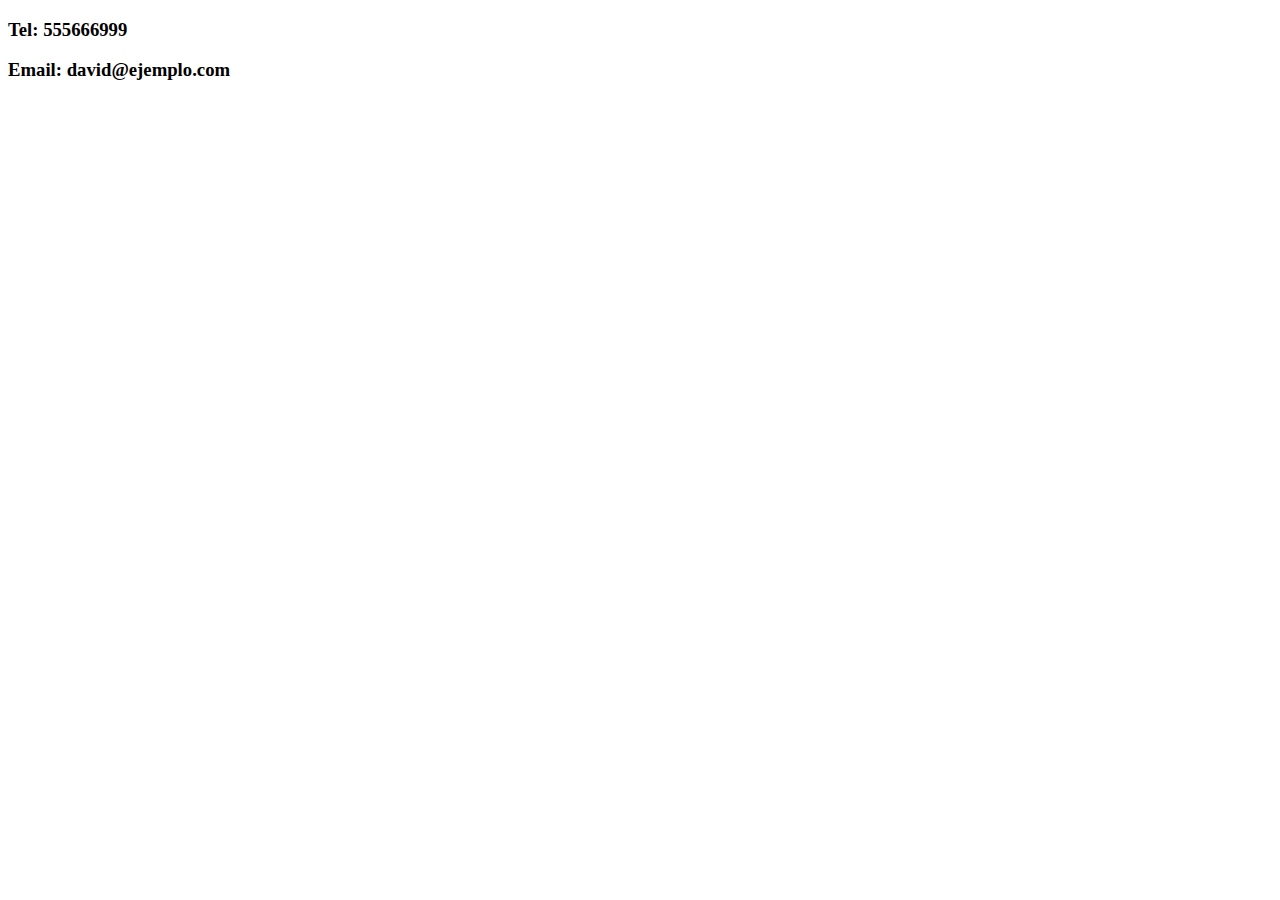
<file: contacto.html>
<!DOCTYPE html>
<html lang="en">
<head>
    <meta charset="UTF-8">
    <meta http-equiv="X-UA-Compatible" content="IE=edge">
    <meta name="viewport" content="width=device-width, initial-scale=1.0">
    <title>Document</title>
</head>
<body>
    <h3>Tel: 555666999</h3>
    <h3>Email: david@ejemplo.com</h3>
</body>
</html>
</file>
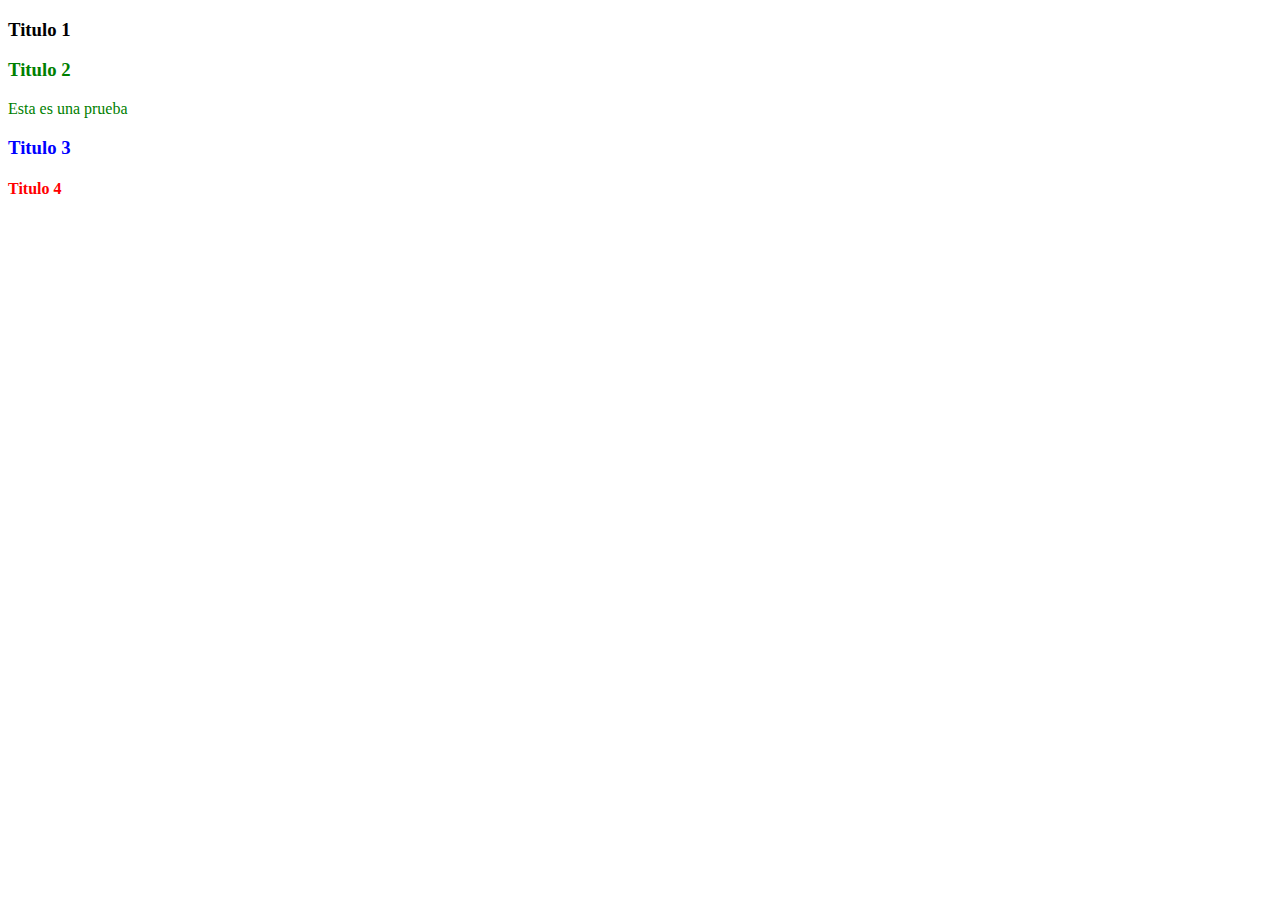
<file: ejemplo1.html>
<!DOCTYPE html>
<html lang="en">
<head>
    <meta charset="UTF-8">
    <meta http-equiv="X-UA-Compatible" content="IE=edge">
    <meta name="viewport" content="width=device-width, initial-scale=1.0">
    <title>Document</title>
    <style>
        .rojo {color: red;}
    </style>
</head>
<body>
    <h3>Titulo 1</h3>
    <div style= "color: green">
        <h3>Titulo 2</h3>
        <p>Esta es una prueba</p>        
    </div>
    <div style= "color: blue">
        <h3>Titulo 3</h3>
    </div>  
    <div class= "rojo">
        <h4>Titulo 4</h4>
    </div>
</body>
</html>
</file>
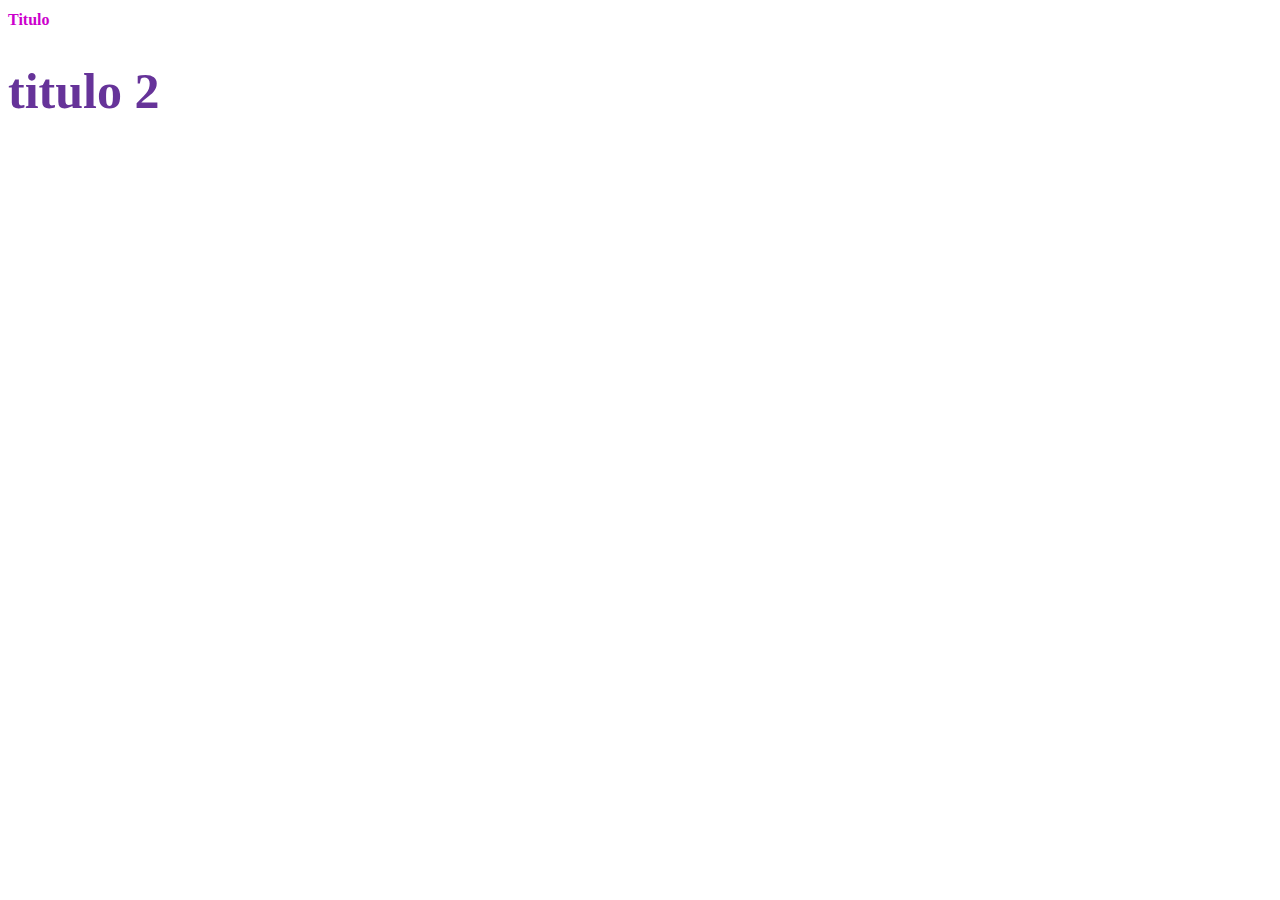
<file: ejemplo2.html>
<!DOCTYPE html>
<html lang="en">
<head>
    <meta charset="UTF-8">
    <meta http-equiv="X-UA-Compatible" content="IE=edge">
    <meta name="viewport" content="width=device-width, initial-scale=1.0">
    <title>Document</title>
    <!--colores en numeros hexagecimales(morado=#c0c)-->
    <!--al dar identificadores (h1 id), en el style ya no llamo h1 sino # y el identificado
    para dar cambios a los textos segunsu ifdentificador-->
    <style>
        #t1{
            color:#c0c;      
            font-size: 16px;
        }
        #t2{
            color:rebeccapurple;
            font-size: 50px;
        }
    </style>
</head>
<body>
    <h1 id="t1">Titulo</h1>
    <h1 id="t2">titulo 2</h1>
</body>
</html>
</file>
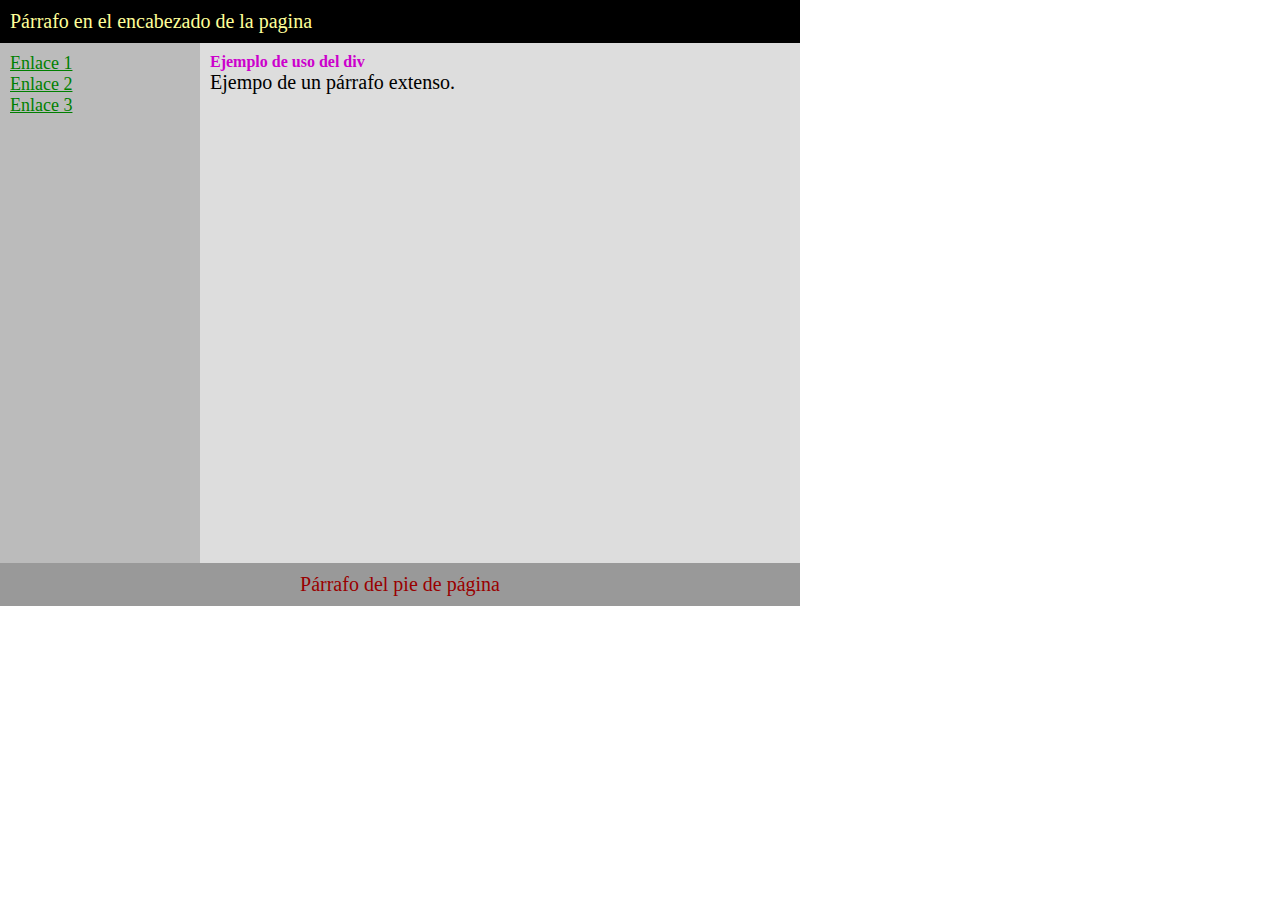
<file: ejemplo3.html>
<!DOCTYPE html>
<html lang="es">
<head>
    <meta charset="UTF-8">
    <meta http-equiv="X-UA-Compatible" content="IE=edge">
    <meta name="viewport" content="width=device-width, initial-scale=1.0">
    <title>Document</title>
    <link rel="stylesheet" href="hoja.css"> <!--referencia de la hoja.css-->

   <!--El +{}, hace referencia a darle todas las caracteristicas a todo el elemento.
    Paddign son como las margenes que debe tener entre un contenedor a otro.
    Float: left para alinear el cuerpo a la izquierda del contenedor principal-->

    <!--al tomar todo lo que sigue y esta dentro del style y lo llevamos a joa.css,
    se pierde todo el diseño realizado en esta pagina, sin embargo, para referenciar la hoja.css,
    vamos al encabezado (head) y lo referenciamos(ver arriba en encabezado) y ya vuelve a tomar 
    el diseño desde la hoja.css; con eso se asegura correr los archivos referenciados dentro del 
    archivo html (enlazar los archivos css y js al html)-->

    <!--<style>
        h1{
            color:#c0c;      
            font-size: 16px;
        }
        p{
            font-size: 20px;
        }
        #contenedor{
            margin: 0;
            width: 800px;
        }
        *{
            margin: 0;
            padding: 0;
        }
        #head{
            color: #ff9;
            background-color: #000;
            padding: 10px;
        }
        #cuerpo{
            background-color: #ddd;
            float: left;
            height: 500px;
            padding: 10px;
            width: 580px;
        }
        #foot{
            background-color: #999;
            clear: both;
            color: #900;
            padding: 10px;
            text-align: center;
        }
        #menu{
            background-color: #bbb;
            float: left;
            height: 500px;
            padding: 10px;
            width: 180px;
        }
        ul{
            list-style-type: none;
        }
        a:link, a:visited, a:hover{
            color: green; 
            font-size: 18px;
        }

    </style>-->
</head>
<body>
    <div id="contenedor">
        <div id="head">
            <p>Párrafo en el encabezado de la pagina</p>
        </div>
        <div id="menu">
            <ul>
                <li><a href="ejemplo1.html">Enlace 1</a></li>
                <li><a href="ejemplo2.html">Enlace 2</a></li>
                <li><a href="index.html">Enlace 3</a></li>
            </ul>
        </div>

        <div id="cuerpo">
            <h1>Ejemplo de uso del div</h1>
            <p>Ejempo de un párrafo extenso.</p>
        </div>
        <div id="foot">
            <p>Párrafo del pie de página</p>
        </div>
    </div>
</body>
</html>
</file>
<file: hoja.css>
h1{
    color:#c0c;      
    font-size: 16px;
}
p{
    font-size: 20px;
}
#contenedor{
    margin: 0;
    width: 800px;
}
*{
    margin: 0;
    padding: 0;
}
#head{
    color: #ff9;
    background-color: #000;
    padding: 10px;
}
#cuerpo{
    background-color: #ddd;
    float: left;
    height: 500px;
    padding: 10px;
    width: 580px;
}
#foot{
    background-color: #999;
    clear: both;
    color: #900;
    padding: 10px;
    text-align: center;
}
#menu{
    background-color: #bbb;
    float: left;
    height: 500px;
    padding: 10px;
    width: 180px;
}
ul{
    list-style-type: none;
}
a:link, a:visited, a:hover{
    color: green; 
    font-size: 18px;
}
</file>
